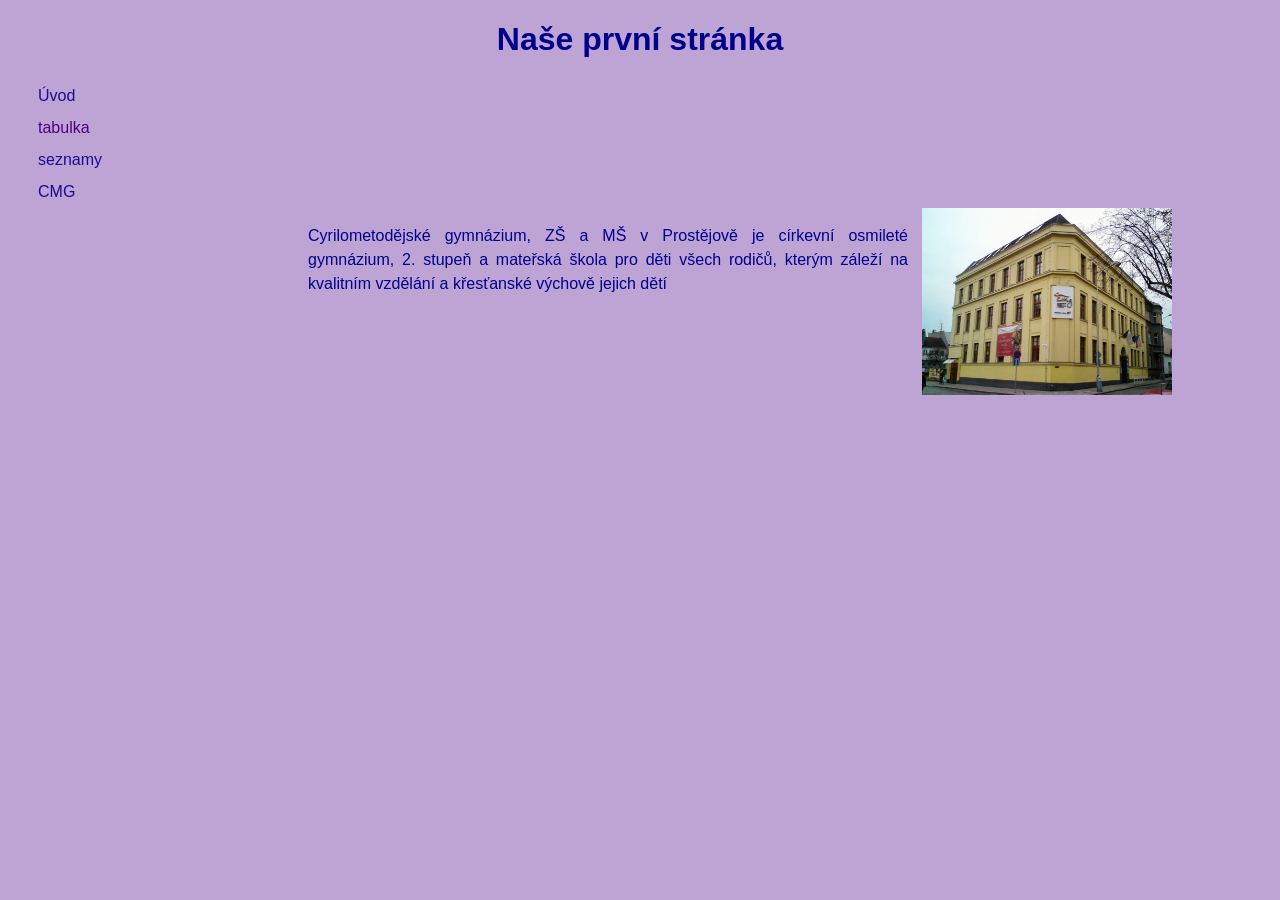
<file: index.html>
<!DOCTYPE html>
<html lang="cs">
<head>
    <meta charset="UTF-8">
    <meta name="viewport" content="width=device-width, initial-scale=1.0">
    <title>Document</title>
    <link rel="stylesheet" href="style.css">
</head>
<body>
    <h1>Naše první stránka</h1>
    <nav> <a href="index.html">Úvod</a><br>
        <a href="">tabulka</a><br>
        <a href="seznam.html">seznamy</a><br>
    <a href="https://www.cmgpv.cz">CMG</a>
    </nav>
    <main>
    <p class="vlevo">Cyrilometodějské gymnázium, ZŠ a MŠ v Prostějově je církevní osmileté gymnázium, 2. stupeň a mateřská škola pro děti všech rodičů, kterým záleží na kvalitním vzdělání a křesťanské výchově jejich dětí</p>
    <img class="vpravo" src="budova.png" alt="budova školy" width="250px">
    </main>
</body>
</html>
</file>
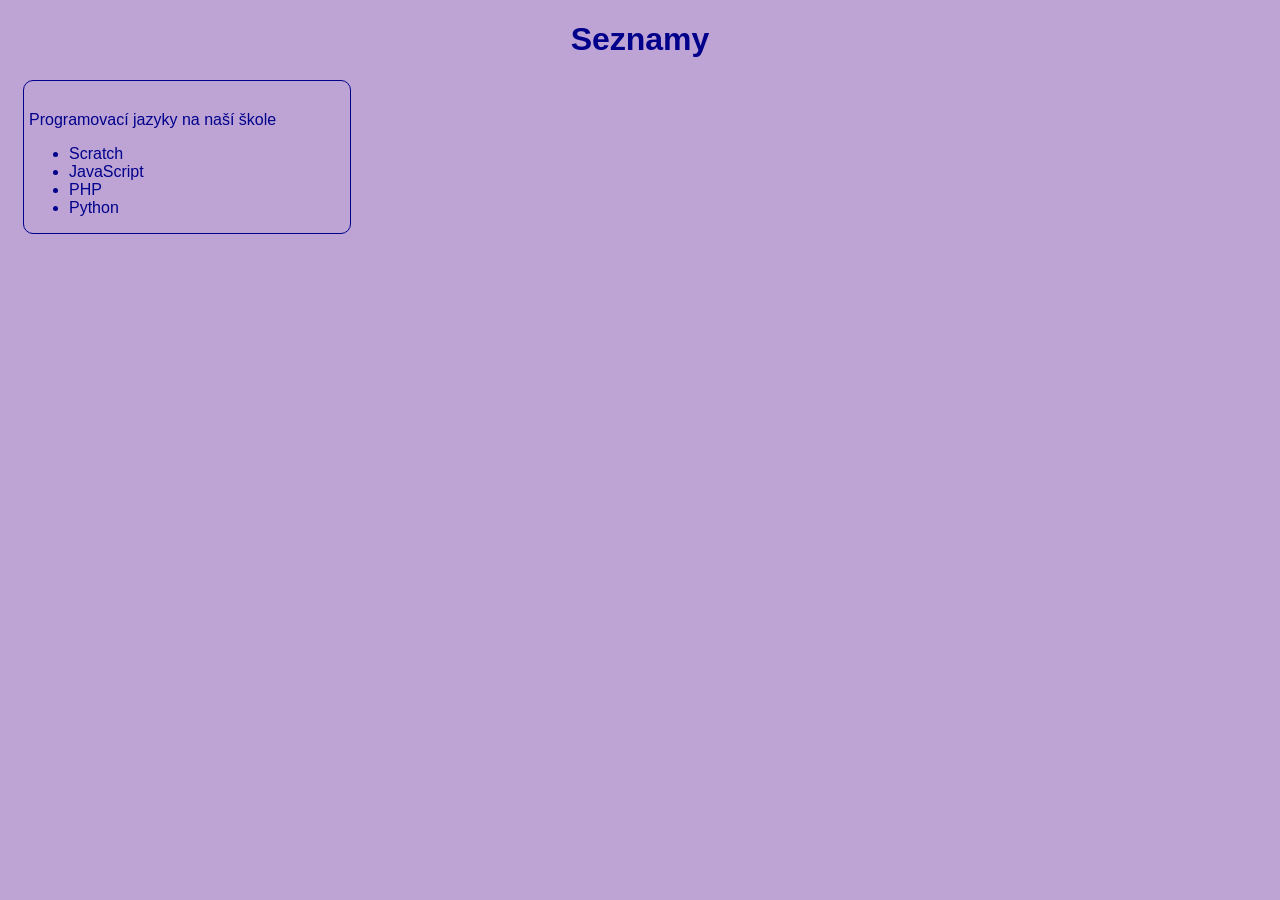
<file: seznam.html>
<!DOCTYPE html>
<html lang="cs">
<head>
    <meta charset="UTF-8">
    <meta name="viewport" content="width=device-width, initial-scale=1.0">
    <title>Document</title>
    <link rel="stylesheet" href="style.css">
</head>
<body>
    <h1>Seznamy</h1>
    <main>
    <article>
        Programovací jazyky na naší škole
        <ul>
            <li>Scratch</li>
            <li>JavaScript</li>
            <li>PHP</li>
            <li>Python</li>
        </ul>
    </article>

    </main>
</body>
</html>
</file>
<file: style.css>
body{background-color: rgb(189, 164, 212);
color: darkblue;
font-family: Arial, Helvetica, sans-serif;
font-size: 16px;}
h1{text-align: center;}
p{width: 600px;
margin-left: 300px;
line-height: 1.5;
text-align: justify;}
nav{width: 200px;padding-left: 30px;line-height: 2;}
.vpravo{float: right;}
.vlevo{float: left;}
img{margin-right: 100px ;}
a:link{color: rgb(33, 7, 150);text-decoration: none;}
a:visited{color: indigo;text-decoration: none;}
a:active{color: mediumvioletred;text-decoration: none;}
a:hover{color: navy;background-color: slateblue;text-decoration: underline;}
article{width:25% ;float: left;border: thin solid;padding: 30px 5px 0px 5px;border-radius: 10px;margin: 0px 15px 30px 15px;}
</file>
